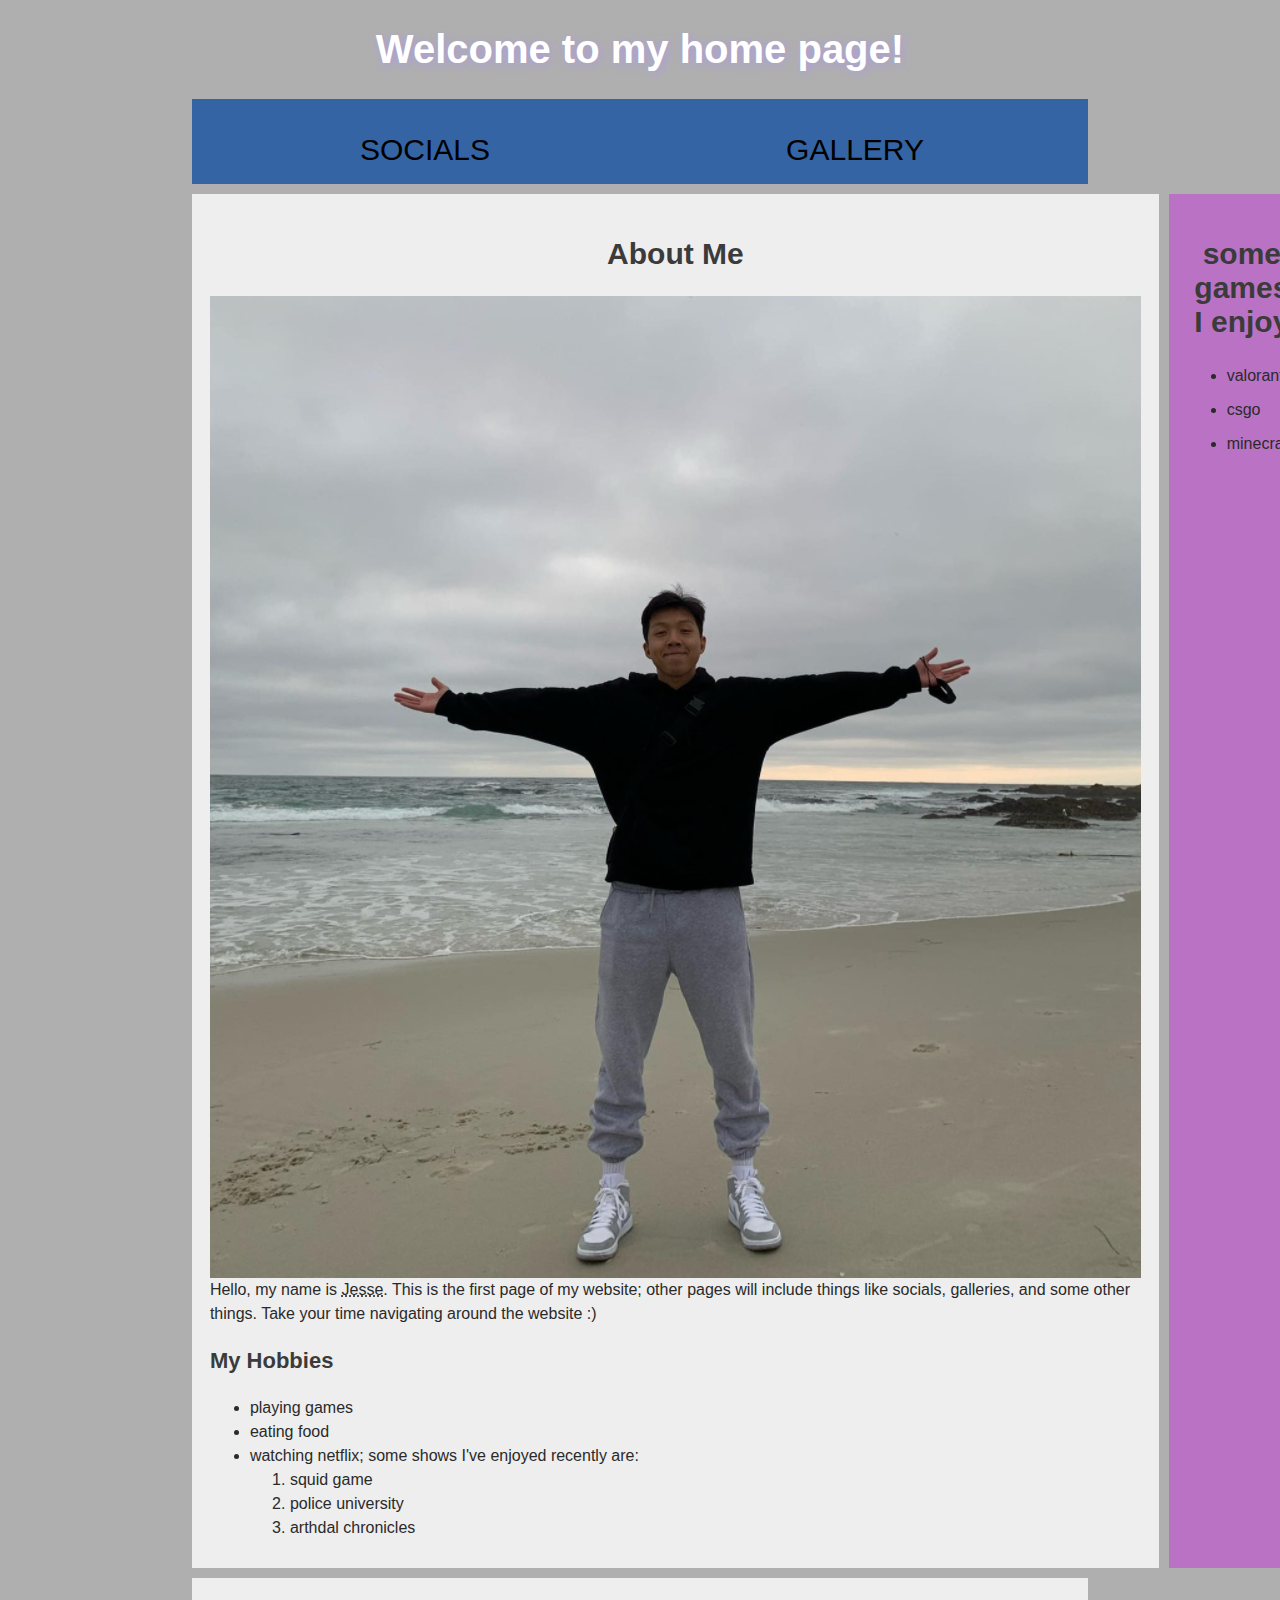
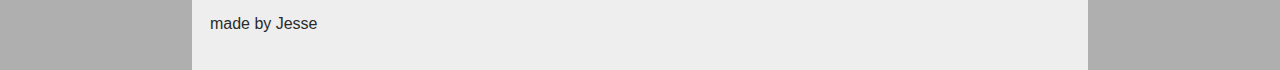
<file: firstSite/index.html>
<!DOCTYPE html>
<html>
    <head>
        <meta charset="utf-8">
        <title>Home</title>
        <link href="https://fonts.googleapis.com/css?family=Open+Sans+Condensed:300|Sonsie+One" rel="stylesheet" type="text/css">
    <link rel="stylesheet" href="style.css">
    </head>

    <body>
        <header>
            <h1>Welcome to my home page!</h1>
        </header>

        <nav>
            <ul>
                <li><a href="social.html">Socials</li>
                <li><a href="gallery.html">Gallery</a></li>
            </ul>
        </nav>

        <main>
            <article>
                <h2>About Me</h2>
                    <img src="me.png" ALIGN="right">
                    <p>Hello, my name is <abbr title="fantastic programmer">Jesse</abbr>. This is the first page of my website; other pages will include things
                    like socials, galleries, and some other things. Take your time navigating around the website :)</p>

                <h3> My Hobbies</h3>
                        <ul>
                            <li>playing games</li>
                            <li>eating food</li>
                            <li>watching netflix; some shows I've enjoyed recently are:</li>
                            <ol>
                                <li>squid game</li>
                                <li>police university</li>
                                <li>arthdal chronicles</li>
                            </ol>
                        </ul>
            </article>

            <aside>
                <h2>some games I enjoy</h2>
                <ul>
                    <li>valorant</li>
                    <li>csgo</li>
                    <li>minecraft!</li>
                </ul>
            </aside>

        </main>

        <footer><p>made by Jesse</p></footer>
    </body>





</html>
</file>
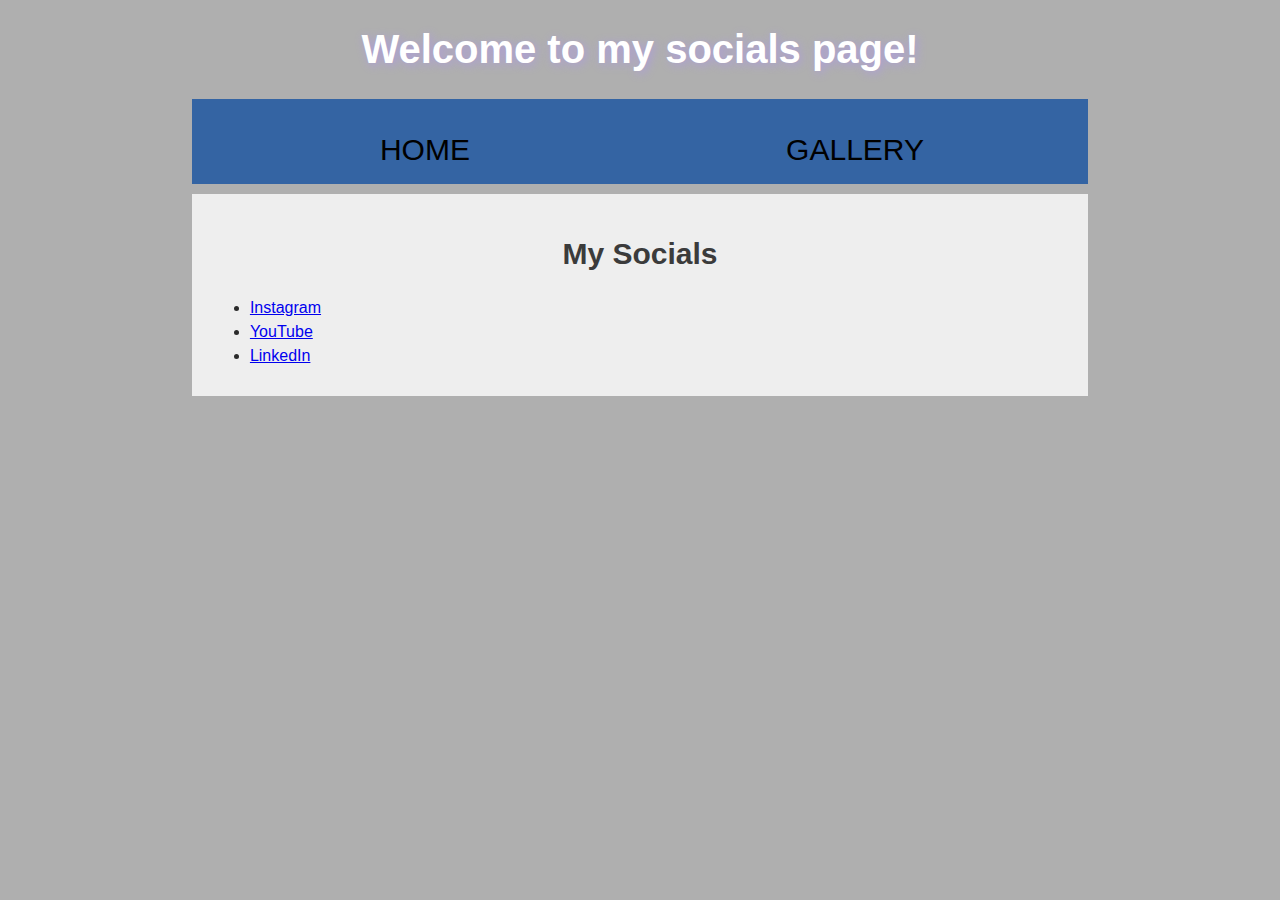
<file: firstSite/social.html>
<!DOCTYPE html>
<html>
    <head>
        <meta charset="utf-8">
        <title>Socials</title>
        <link href="https://fonts.googleapis.com/css?family=Open+Sans+Condensed:300|Sonsie+One" rel="stylesheet" type="text/css">
    <link rel="stylesheet" href="style.css">
    </head>

    <body>
        <header>
            <h1>Welcome to my socials page!</h1>
        </header>

        <nav>
            <ul>
                <li><a href="index.html">Home</li>
                <li><a href="gallery.html">Gallery</a></li>
            </ul>
        </nav>

        <main>
            <article>
                <h2>My Socials</h2>
                 <ul>
                     <li><a href="https://www.instagram.com/jegsee/" target="_blank">Instagram</a></li>
                     <li><a href="https://www.youtube.com/channel/UCzqjh8eEpwIQr88tPihtNgQ" target="_blank">YouTube</a></li>
                     <li><a href="https://www.linkedin.com/in/jesse-ge-89abb0211" target="_blank">LinkedIn</a></li>
                 </ul>
            </article>

        </main>

    </body>


</html>
</file>
<file: firstSite/style.css>
/* || General setup */

html, body {
    margin: 0;
    padding: 0;
  }
  
  html {
    font-size: 10px;
    background-color: #afafaf;
  }
  
  body {
    width: 70%;
    margin: 0 auto;
  }
  
  /* || typography */
  
  h1, h2, h3 {
    font-family: 'Helvetic', sans-serif;
    color: #3b3b3b;
  }
  
  p, input, li {
    font-family: 'Trebuchet MS', sans-serif;
    color: #2a2a2a;
  }
  
  h1 {
    font-size: 4rem;
    text-align: center;
    color: white;
    text-shadow: 2px 2px 10px rgb(173, 156, 221);
  }
  
  h2 {
    font-size: 3rem;
    text-align: center;
  }
  
  h3 {
    font-size: 2.2rem;
  }
  
  p, li {
    font-size: 1.6rem;
    line-height: 1.5;
  }
  
  /* || header layout */
  
  nav, article, aside, footer {
    background-color: rgb(238, 238, 238);
    padding: 2%;
  }
  
  nav {
    height: 50px;
    background-color: #3464a3;
    display: flex;
    margin-bottom: 10px;
  }
  
  nav ul {
    padding: 0;
    list-style-type: none;
    flex: 2;
    display: flex;
  }
  
  nav li {
    display: inline;
    text-align: center;
    flex: 1;
  }
  
  nav a {
    display: inline-block;
    font-size: 3rem;
    text-transform: uppercase;
    text-decoration: none;
    color: rgb(0, 0, 0);
  }
  
  nav form {
    flex: 1;
    display: flex;
    align-items: center;
    height: 100%;
    padding: 0 2em;
  }
  
  input {
    font-size: 1.6rem;
    height: 32px;
  }
  
  input[type="search"] {
    flex: 3;
  }
  
  input[type="submit"] {
    flex: 1;
    margin-left: 1rem;
    background: #333;
    border: 0;
    color: white;
  }
  
  /* || main layout */
  
  main {
    display: flex;
  }
  
  article {
    flex: 4;
  }
  
  aside {
    flex: 1;
    margin-left: 10px;
    background-color: #ba73c4;
  }
  
  aside li {
    padding-bottom: 10px;
  }
  
  footer {
    margin-top: 10px;
  }
</file>
